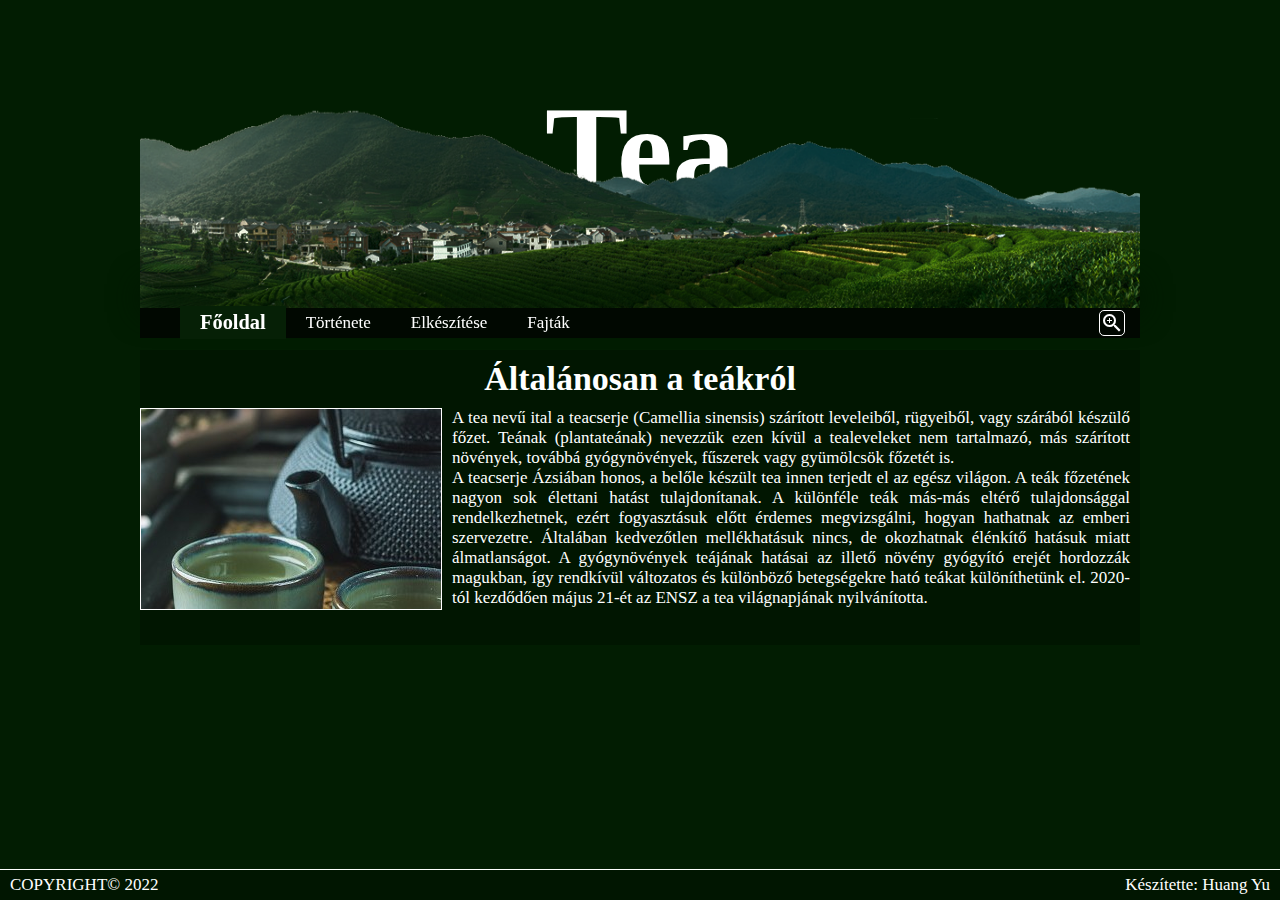
<file: index.html>
<!DOCTYPE html PUBLIC "-//W3C//DTD XHTML 1.0 Strict//EN" "http://www.w3.org/TR/xhtml1/DTD/xhtml1-strict.dtd">
<html xmlns="http://www.w3.org/1999/xhtml" lang="hu">
<head>
  <meta http-equiv="Content-Type" content="text/html; charset=utf-8"/>
  <meta name="viewport" content="width=device-width, initial-scale=1.0"/>
  <link rel="stylesheet" href="css/style.css" type="text/css" media="screen, print"/>
  <link rel="stylesheet" href="css/index.css" type="text/css" media="screen, print"/>
  <link rel="stylesheet" href="css/nyomtatas.css" type="text/css" media="print"/>
  <link href="https://fonts.googleapis.com/icon?family=Material+Icons" rel="stylesheet"/>
  <script type="text/javascript" src="js/zoom.js" defer="defer"></script>
  <title>Tea - Főoldal</title>
</head>
<body>
  <p id="menuCim"> Tea </p>
  <div id="header">
    <img src="media/menu/menu_felet.png" alt="tea farm" id="menuKep"/>
    <div id="navbar">
      <ul >
        <li><a class="navLink activeLink" href="index.html">Főoldal</a></li>
        <li><a class="navLink" href="tortenet.html">Története</a></li>
        <li><a class="navLink" href="elkeszites.html">Elkészítése</a></li>
        <li><a class="navLink" href="fajtak.html">Fajták</a></li>
      </ul>
      <span id="zoom" class="material-icons">zoom_in</span>
    </div>
  </div>
  <div id="content">
    <div>
      <h1 id="title">Általánosan a teákról</h1> 
        <div>
          <a href="media/fooldal/fooldal.jpg">
            <img src="media/fooldal/fooldal_kicsi.jpg" alt="Két teacsésze és egy teás kancsó"/>
          </a>
        <p>A tea nevű ital a teacserje (Camellia sinensis) szárított leveleiből, rügyeiből, vagy szárából készülő főzet. Teának (plantateának) nevezzük ezen kívül a tealeveleket nem tartalmazó, más szárított növények, továbbá gyógynövények, fűszerek vagy gyümölcsök főzetét is.
          <br/>
          A teacserje Ázsiában honos, a belőle készült tea innen terjedt el az egész világon. A teák főzetének nagyon sok élettani
          hatást tulajdonítanak. A különféle teák más-más eltérő tulajdonsággal rendelkezhetnek, ezért fogyasztásuk előtt érdemes megvizsgálni, hogyan hathatnak az
          emberi szervezetre. Általában kedvezőtlen mellékhatásuk nincs, de okozhatnak élénkítő hatásuk miatt álmatlanságot. A gyógynövények teájának hatásai az illető növény gyógyító erejét hordozzák
          magukban, így rendkívül változatos és különböző betegségekre ható teákat különíthetünk el. 2020-tól kezdődően május 21-ét az ENSZ a tea világnapjának nyilvánította.
        </p>
      </div>
    </div>
  </div>
  
  <div id="footer">
    <p>COPYRIGHT© 2022</p>
    <p>Készítette: Huang Yu</p>
  </div>
</body>
</html>
</file>
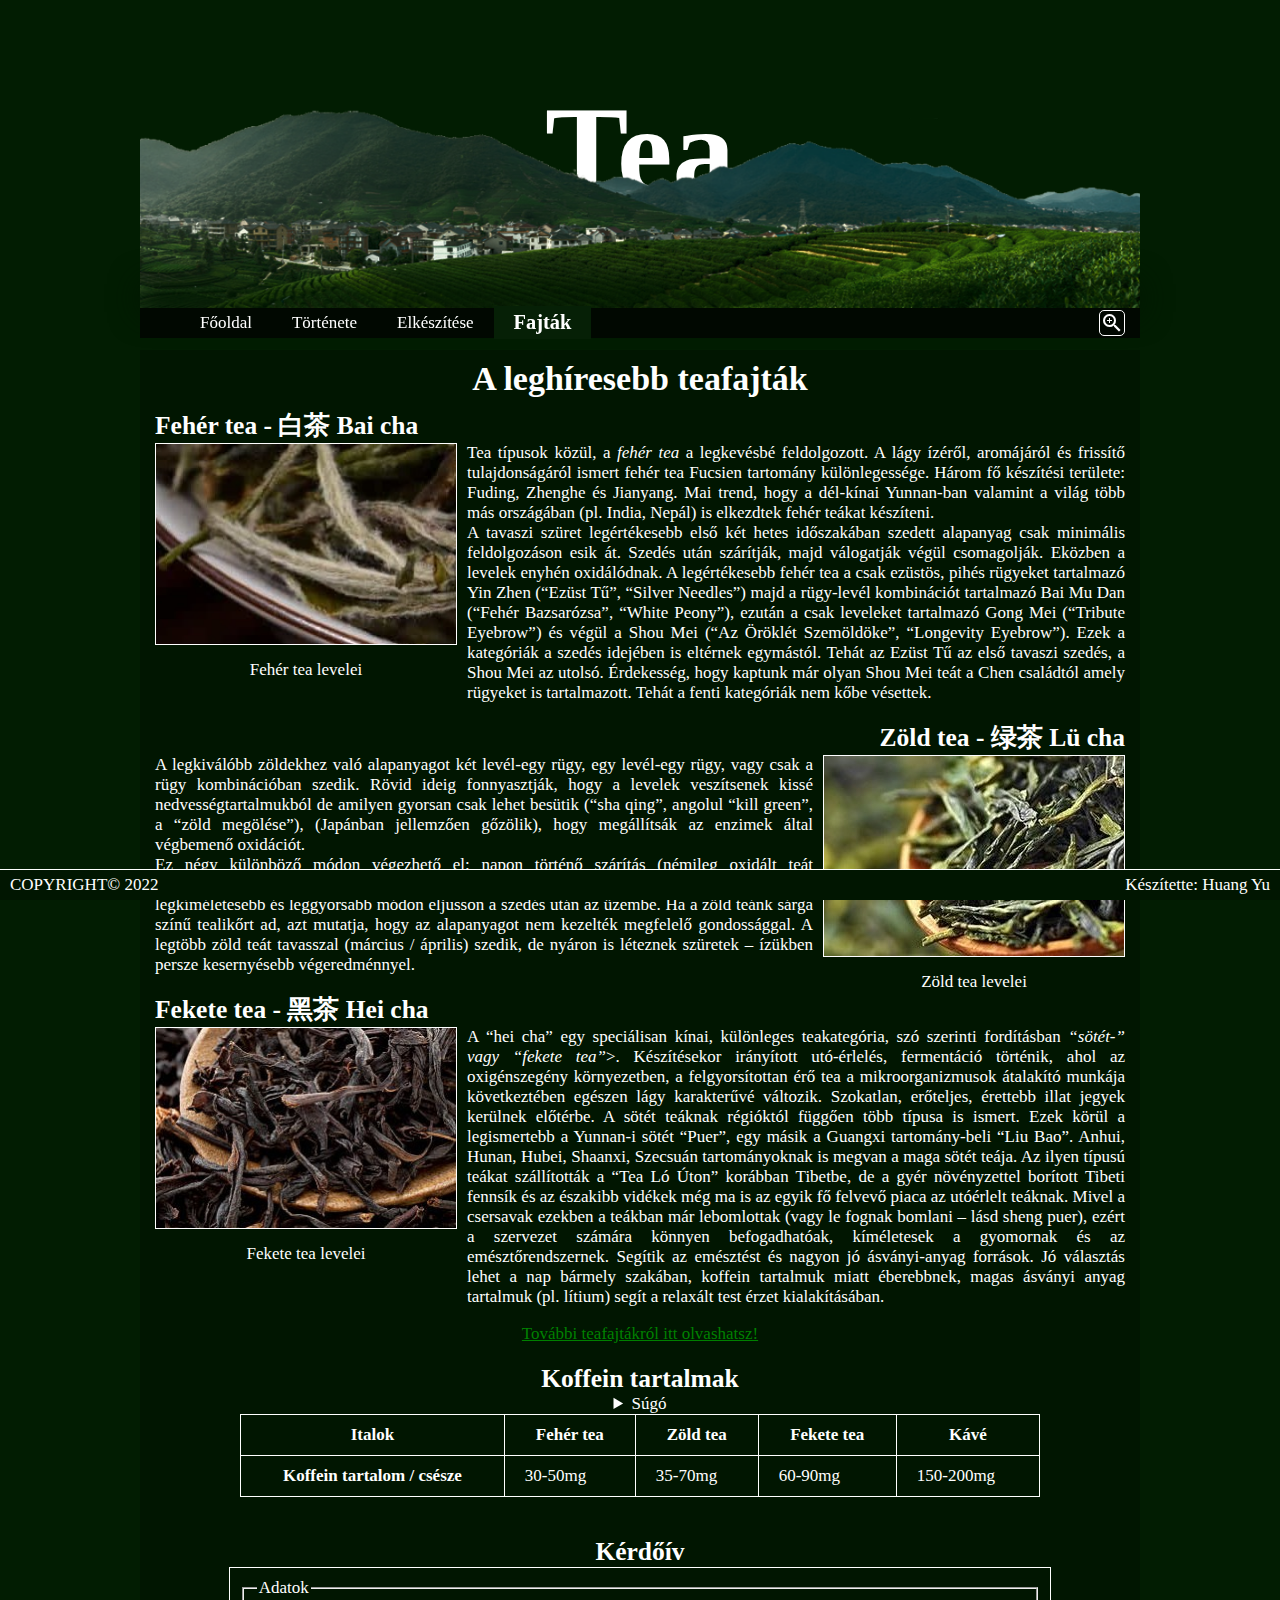
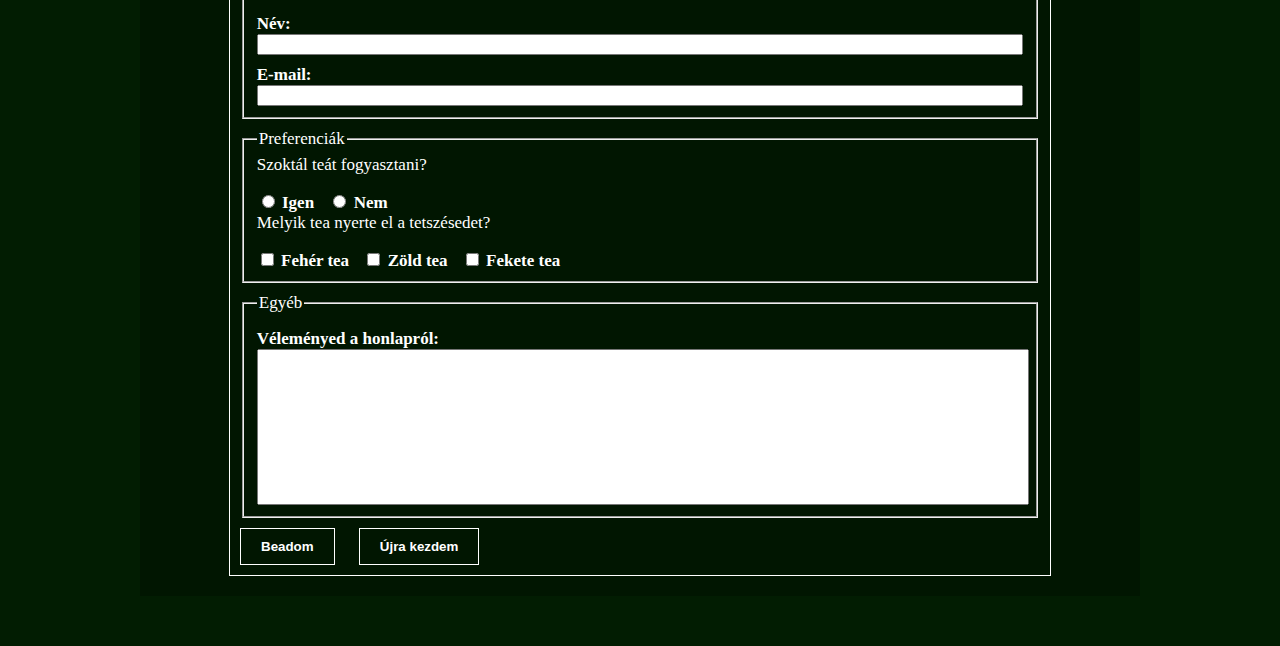
<file: fajtak.html>
<!DOCTYPE html>
<html lang="hu">
<head>
  <meta charset="UTF-8">
  <meta http-equiv="X-UA-Compatible" content="IE=edge">
  <meta name="viewport" content="width=device-width, initial-scale=1.0">
  <link rel="stylesheet" href="css/style.css" type="text/css" media="screen, print">
  <link rel="stylesheet" href="css/tortAndFajtak.css" type="text/css" media="screen, print">
  <link rel="stylesheet" href="css/fajtak.css" type="text/css" media="screen, print">
  <link href="https://fonts.googleapis.com/icon?family=Material+Icons" rel="stylesheet">
  <link rel="stylesheet" href="css/nyomtatas.css" type="text/css" media="print"/>
  <script src="js/zoom.js" defer></script>
  <script src="js/form.js" defer></script>
  <title>Tea - Fajták</title>
</head>
<body>
  <p id="menuCim"> Tea </p>
  <header>
    <img src="media/menu/menu_felet.png" alt="tea farm" id="menuKep">
    <nav id="navbar">
      <ul >
        <li><a class="navLink" href="index.html">Főoldal</a></li>
        <li><a class="navLink" href="tortenet.html">Története</a></li>
        <li><a class="navLink" href="elkeszites.html">Elkészítése</a></li>
        <li><a class="navLink activeLink" href="fajtak.html">Fajták</a></li>
      </ul>
      <span id="zoom" class="material-icons">zoom_in</span>
    </nav>
  </header>
  <div id="content">
    <article>
      <h1 id="title">A leghíresebb teafajták</h1>
      <section>
      <h2 id="feher_tea" class="oddH2">Fehér tea - 白茶 Bai cha</h2>
        <div class="oddSec">
          <figure>
            <a href="media/fajtak/feher_tea.jpg" target="blank">
              <img src="media/fajtak/feher_tea_kicsi.jpg" alt="Fehér tea levelek">      
            </a>
            <figcaption>Fehér tea levelei</figcaption>
          </figure>
          <p>
            Tea típusok közül, a <i>fehér tea</i> a legkevésbé feldolgozott. A lágy ízéről, aromájáról és frissítő tulajdonságáról ismert fehér tea Fucsien tartomány különlegessége. Három fő készítési területe: Fuding, Zhenghe és Jianyang. Mai trend, hogy a dél-kínai Yunnan-ban valamint a világ több más országában (pl. India, Nepál) is elkezdtek fehér teákat készíteni.
            <br>
            A tavaszi szüret legértékesebb első két hetes időszakában szedett alapanyag csak minimális feldolgozáson esik át. Szedés után szárítják, majd válogatják végül csomagolják. Eközben a levelek enyhén oxidálódnak. A legértékesebb fehér tea a csak ezüstös, pihés rügyeket tartalmazó  Yin Zhen (“Ezüst Tű”, “Silver Needles”) majd a rügy-levél kombinációt tartalmazó Bai Mu Dan (“Fehér Bazsarózsa”, “White Peony”), ezután a csak leveleket tartalmazó Gong Mei (“Tribute Eyebrow”) és végül a Shou Mei (“Az Öröklét Szemöldöke”, “Longevity Eyebrow”). Ezek a kategóriák a szedés idejében is eltérnek egymástól. Tehát az Ezüst Tű az első tavaszi szedés, a Shou Mei az utolsó. Érdekesség, hogy kaptunk már olyan Shou Mei teát a Chen családtól amely rügyeket is tartalmazott. Tehát a fenti kategóriák nem kőbe vésettek.
          </p>
        </div>
      </section>
      <section>
        <h2 id="zold_tea" class="evenH2">Zöld tea - 绿茶 Lü cha</h2>
        <div class="evenSec">
          <figure>
            <a href="media/fajtak/zold_tea.jpg" target="blank">
              <img src="media/fajtak/zold_tea_kicsi.jpg" alt="Zöld tea levelek">        
            </a>
            <figcaption>Zöld tea levelei</figcaption>
          </figure>
          <p>
            A legkiválóbb zöldekhez való alapanyagot két levél-egy rügy, egy levél-egy rügy, vagy csak a rügy kombinációban szedik. Rövid ideig fonnyasztják, hogy a levelek veszítsenek kissé nedvességtartalmukból de amilyen gyorsan csak lehet besütik (“sha qing”, angolul “kill green”, a “zöld megölése”), (Japánban jellemzően gőzölik), hogy megállítsák az enzimek által végbemenő oxidációt.
            <br>
            Ez négy különböző módon végezhető el: napon történő szárítás (némileg oxidált teát eredményez), gőzölés, sütés meleg levegővel és sütés wok-ban. A lényeg, hogy az alapanyag a legkíméletesebb és leggyorsabb módon eljusson a szedés után az üzembe. Ha a zöld teánk sárga színű tealikőrt ad, azt mutatja, hogy az alapanyagot nem kezelték megfelelő gondossággal. A legtöbb zöld teát tavasszal (március / április) szedik, de nyáron is léteznek szüretek – ízükben persze kesernyésebb végeredménnyel.
          </p>
        </div>
      </section>

      <section>
        <h2 id="fekete_tea" class="oddH2">Fekete tea - 黑茶 Hei cha</h2>
        <div class="oddSec">
          <figure>
            <a href="media/fajtak/fekete_tea.jpg" target="blank">
              <img src="media/fajtak/fekete_tea_kicsi.jpg" alt="Fekete tea levelek"> 
            </a>
            <figcaption>Fekete tea levelei</figcaption>
          </figure>
          <p>
            A “hei cha” egy speciálisan kínai, különleges teakategória, szó szerinti fordításban <i>“sötét-” vagy “fekete tea”</i>>. Készítésekor irányított utó-érlelés, fermentáció történik, ahol az oxigénszegény környezetben, a felgyorsítottan érő tea a mikroorganizmusok átalakító munkája következtében egészen lágy karakterűvé változik. Szokatlan, erőteljes, érettebb illat jegyek kerülnek előtérbe. A sötét teáknak régióktól függően több típusa is ismert. Ezek körül a legismertebb a Yunnan-i sötét “Puer”, egy másik a Guangxi tartomány-beli “Liu Bao”. Anhui, Hunan, Hubei, Shaanxi, Szecsuán tartományoknak is megvan a maga sötét teája. Az ilyen típusú teákat szállították a “Tea Ló Úton” korábban Tibetbe, de a gyér növényzettel borított Tibeti fennsík és az északibb vidékek még ma is az egyik fő felvevő piaca az utóérlelt teáknak. Mivel a csersavak ezekben a teákban már lebomlottak (vagy le fognak bomlani – lásd sheng puer), ezért a szervezet számára könnyen befogadhatóak, kíméletesek a gyomornak és az emésztőrendszernek. Segítik az emésztést és nagyon jó ásványi-anyag források. Jó választás lehet a nap bármely szakában, koffein tartalmuk miatt éberebbnek, magas ásványi anyag tartalmuk (pl. lítium) segít a relaxált test érzet kialakításában.
          </p>
        </div>
      </section>
        <a class="link" href="https://teavolution.eu/tea-fajtak/" target="blank">További teafajtákról itt olvashatsz!</a>
      
    </article>

    <article>
      <h2 id="koffein_tartalmak">Koffein tartalmak</h2>
      <div id="tableDiv">
        <table>
          <caption>
            <details>
                <summary>Súgó</summary>
                <p>A táblázat a különböző italok koffein tartalmát mutatja meg.</p>
            </details>
          </caption>
          <thead>
            <tr>
              <th>Italok</th>
              <th>Fehér tea</th>
              <th>Zöld tea</th>
              <th>Fekete tea</th>
              <th>Kávé</th>
            </tr>          
          </thead>
          <tbody>
            <tr>
              <th>Koffein tartalom / csésze</th>
              <td>30-50mg</td>
              <td>35-70mg</td>
              <td>60-90mg</td>
              <td>150-200mg</td>
            </tr>          
          </tbody>
        </table>
      </div>
    </article>
    <div id="messageBox">

    </div>
    <article>
      <h2 id="kerdoiv">Kérdőív</h2>
      <form id="habitForm">

        <fieldset>
          <legend>Adatok</legend>
          <label for="name">Név: </label>
          <input type="text" name="name" id="name" maxlength="30" required>          
          <label for="email">E-mail: </label>
          <input type="email" name="email" id="email" maxlength="50" required>        
        </fieldset>

        <fieldset>
          <legend>Preferenciák</legend>
          <div>
            <p>Szoktál teát fogyasztani? </p>
            <input type="radio" id="yes" name="habit" value="yes" required> <label for="yes">Igen</label>
            <input type="radio" id="no" name="habit" value="no"> <label for="no">Nem</label>
          </div>
  
          <div>
            <p>Melyik tea nyerte el a tetszésedet? </p>
            <input type="checkbox" id="feher" name="liking" value="feher"> <label for="feher">Fehér tea</label>
            <input type="checkbox" id="zold" name="liking" value="zold"> <label for="zold">Zöld tea</label>
            <input type="checkbox" id="fekete" name="liking" value="fekete"> <label for="fekete">Fekete tea</label>  
          </div>
        </fieldset>

        <fieldset>
          <legend>Egyéb</legend>
          <label for="opinion">Véleményed a honlapról: </label>
          <textarea name="opinion" id="opinion" cols="30" rows="10" maxlength="150"></textarea>
        </fieldset>
        <button type="submit" value="submit" class="button">Beadom</button>
        <button type="reset" value="reset" class="button">Újra kezdem</button>
      </form>
    </article>
  </div>

  <footer>
    <p>COPYRIGHT© 2022</p>
    <p>Készítette: Huang Yu</p>
  </footer>
</body>
</html>
</file>
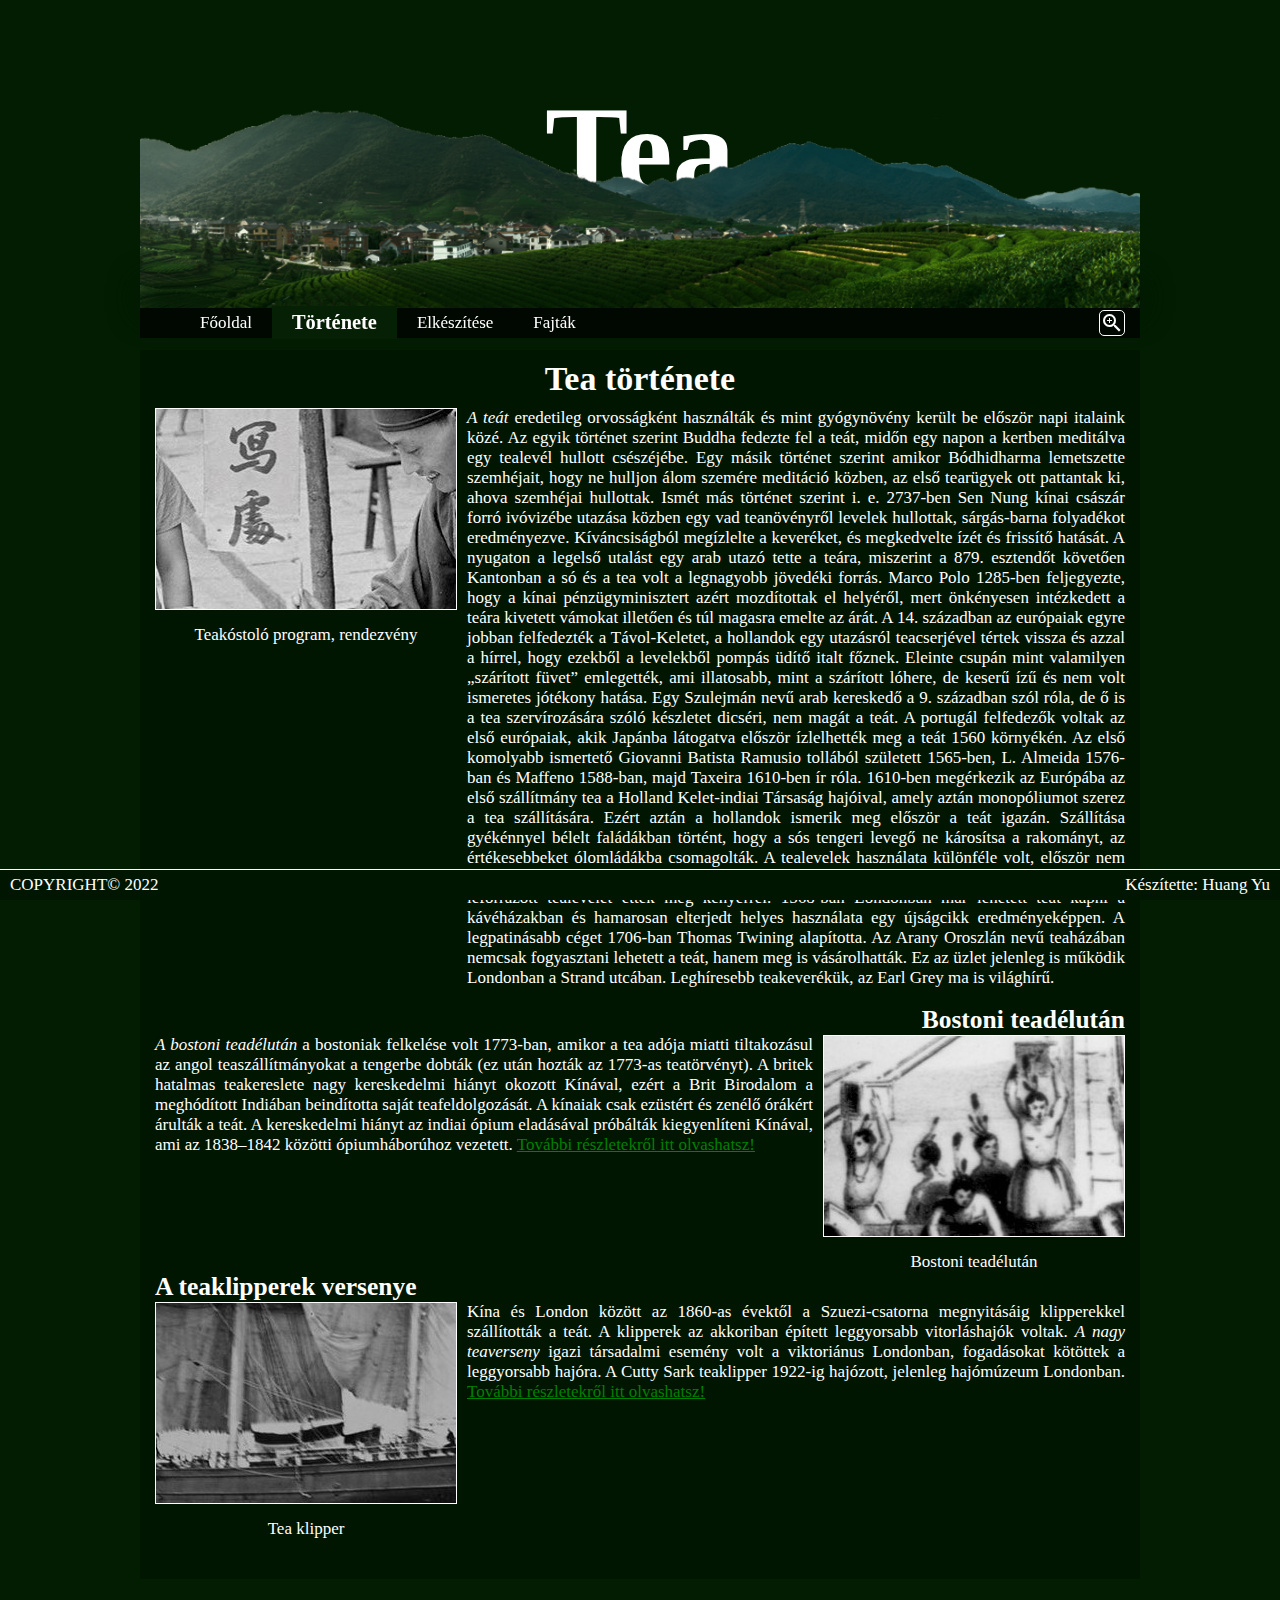
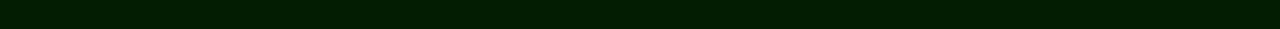
<file: tortenet.html>
<!DOCTYPE html>
<html lang="hu">
<head>
  <meta charset="UTF-8">
  <meta http-equiv="X-UA-Compatible" content="IE=edge">
  <meta name="viewport" content="width=device-width, initial-scale=1.0">
  <link rel="stylesheet" href="css/style.css" type="text/css" media="screen, print">
  <link rel="stylesheet" href="css/tortAndFajtak.css" type="text/css" media="screen, print">
  <link href="https://fonts.googleapis.com/icon?family=Material+Icons" rel="stylesheet">
  <link rel="stylesheet" href="css/nyomtatas.css" type="text/css" media="print"/>
  <script src="js/zoom.js" defer></script>
  <title>Tea - Története</title>
</head>
<body>
  <p id="menuCim"> Tea </p>
  <header>
      <img src="media/menu/menu_felet.png" alt="tea farm" id="menuKep">
    <nav id="navbar">
      <ul >
        <li><a class="navLink" href="index.html">Főoldal</a></li>
        <li><a class="navLink activeLink" href="tortenet.html">Története</a></li>
        <li><a class="navLink" href="elkeszites.html">Elkészítése</a></li>
        <li><a class="navLink" href="fajtak.html">Fajták</a></li>
      </ul>
      <span id="zoom" class="material-icons">zoom_in</span>
    </nav>
  </header>
  <div id="content">
    <article>
      <h1 id="title">Tea története</h1>
      <div class="oddSec">
        <figure>
          <a href="media/tortenet/teaugy.jpg" target="blank">
            <img src="media/tortenet/teaugy_kicsi.jpg" alt="Teakóstoló program, tearendezvény">
          </a>
          <figcaption>Teakóstoló program, rendezvény</figcaption>
        </figure>
        <p>
          <i>A teát</i> eredetileg orvosságként használták és mint gyógynövény került be először napi italaink közé. Az egyik történet szerint Buddha fedezte fel a teát, midőn egy napon a kertben meditálva egy tealevél hullott csészéjébe. Egy másik történet szerint amikor Bódhidharma lemetszette szemhéjait, hogy ne hulljon álom szemére meditáció közben, az első tearügyek ott pattantak ki, ahova szemhéjai hullottak. Ismét más történet szerint i. e. 2737-ben Sen Nung kínai császár forró ivóvizébe utazása közben egy vad teanövényről levelek hullottak, sárgás-barna folyadékot eredményezve. Kíváncsiságból megízlelte a keveréket, és megkedvelte ízét és frissítő hatását. A nyugaton a legelső utalást egy arab utazó tette a teára, miszerint a 879. esztendőt követően Kantonban a só és a tea volt a legnagyobb jövedéki forrás. Marco Polo 1285-ben feljegyezte, hogy a kínai pénzügyminisztert azért mozdítottak el helyéről, mert önkényesen intézkedett a teára kivetett vámokat illetően és túl magasra emelte az árát. A 14. században az európaiak egyre jobban felfedezték a Távol-Keletet, a hollandok egy utazásról teacserjével tértek vissza és azzal a hírrel, hogy ezekből a levelekből pompás üdítő italt főznek. Eleinte csupán mint valamilyen „szárított füvet” emlegették, ami illatosabb, mint a szárított lóhere, de keserű ízű és nem volt ismeretes jótékony hatása. Egy Szulejmán nevű arab kereskedő a 9. században szól róla, de ő is a tea szervírozására szóló készletet dicséri, nem magát a teát. A portugál felfedezők voltak az első európaiak, akik Japánba látogatva először ízlelhették meg a teát 1560 környékén. Az első komolyabb ismertető Giovanni Batista Ramusio tollából született 1565-ben, L. Almeida 1576-ban és Maffeno 1588-ban, majd Taxeira 1610-ben ír róla. 1610-ben megérkezik az Európába az első szállítmány tea a Holland Kelet-indiai Társaság hajóival, amely aztán monopóliumot szerez a tea szállítására. Ezért aztán a hollandok ismerik meg először a teát igazán. Szállítása gyékénnyel bélelt faládákban történt, hogy a sós tengeri levegő ne károsítsa a rakományt, az értékesebbeket ólomládákba csomagolták. A tealevelek használata különféle volt, először nem ismerték a hagyományos kínai vagy japán teaszertartást, ezért előfordult, hogy magát a leforrázott tealevelet ették meg kenyérrel. 1568-ban Londonban már lehetett teát kapni a kávéházakban és hamarosan elterjedt helyes használata egy újságcikk eredményeképpen. A legpatinásabb céget 1706-ban Thomas Twining alapította. Az Arany Oroszlán nevű teaházában nemcsak fogyasztani lehetett a teát, hanem meg is vásárolhatták. Ez az üzlet jelenleg is működik Londonban a Strand utcában. Leghíresebb teakeverékük, az Earl Grey ma is világhírű. 
        </p>
      </div>

      <section>
        <h2 id="bostoni_teadelutan" class="evenH2">Bostoni teadélután</h2>
        <div class="evenSec">
          <figure>
            <a href="media/tortenet/bostoni_tea_delutan.jpg" target="blank">
              <img src="media/tortenet/bostoni_tea_delutan_kicsi.jpg" alt="Az emberek a teaszállítmányokat a tengerbe dobják.">
            </a>
            <figcaption>Bostoni teadélután</figcaption>
          </figure>
          <p>
            <i>A bostoni teadélután</i> a bostoniak felkelése volt 1773-ban, amikor a tea adója miatti tiltakozásul az angol teaszállítmányokat a tengerbe dobták (ez után hozták az 1773-as teatörvényt). A britek hatalmas teakereslete nagy kereskedelmi hiányt okozott Kínával, ezért a Brit Birodalom a meghódított Indiában beindította saját teafeldolgozását. A kínaiak csak ezüstért és zenélő órákért árulták a teát. A kereskedelmi hiányt az indiai ópium eladásával próbálták kiegyenlíteni Kínával, ami az 1838–1842 közötti ópiumháborúhoz vezetett.
            <a class="link" href="https://hu.wikipedia.org/wiki/Bostoni_tead%C3%A9lut%C3%A1n" target="blank">További részletekről itt olvashatsz!</a>
          </p>
        </div>
      </section>

      <section>
        <h2 id="teaklipper_verseny" class="oddH2">A teaklipperek versenye</h2>
        <div class="oddSec">
          <figure>
            <a href="media/tortenet/tea_futam.jpg" target="blank">
              <img src="media/tortenet//tea_futam_kicsi.jpg" alt="Egy teaszállító hajó.">        
            </a>
            <figcaption>Tea klipper</figcaption>  
          </figure>
          <p>
            Kína és London között az 1860-as évektől a Szuezi-csatorna megnyitásáig klipperekkel szállították a teát. A klipperek az akkoriban épített leggyorsabb vitorláshajók voltak. <i>A nagy teaverseny</i> igazi társadalmi esemény volt a viktoriánus Londonban, fogadásokat kötöttek a leggyorsabb hajóra. A Cutty Sark teaklipper 1922-ig hajózott, jelenleg hajómúzeum Londonban.
            <a class="link" href="https://hajozas.hu/magazin/vitorlazas/a-nagy-teafutam-nyomaban/" target="blank">További részletekről itt olvashatsz!</a>
          </p>
        </div>
      </section>
    </article>
  </div>


  <footer>
    <p>COPYRIGHT© 2022</p>
    <p>Készítette: Huang Yu</p>
  </footer>
</body>
</html>
</file>
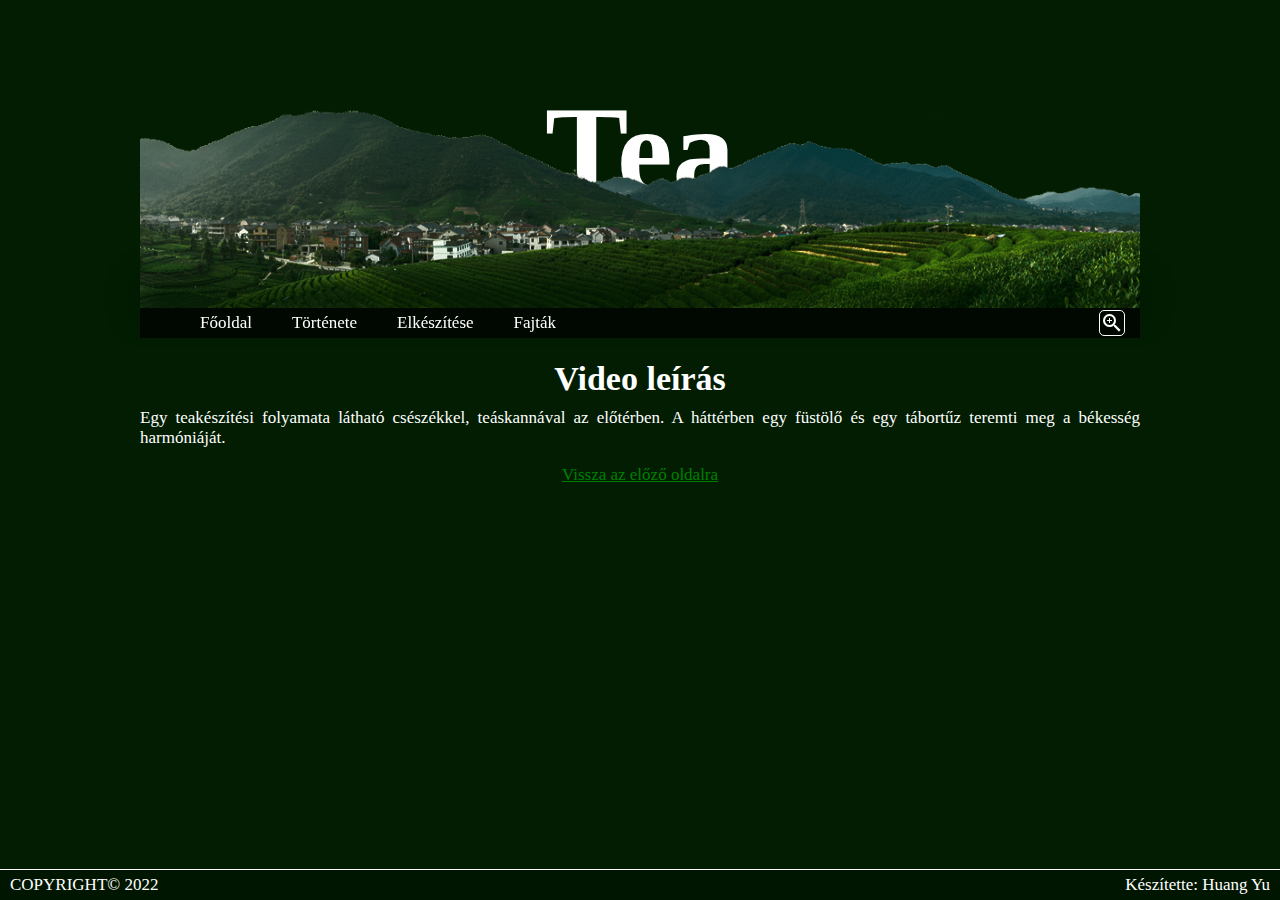
<file: video_leiras.html>
<!DOCTYPE html>
<html lang="hu">
<head>
  <meta charset="UTF-8">
  <meta http-equiv="X-UA-Compatible" content="IE=edge">
  <meta name="viewport" content="width=device-width, initial-scale=1.0">
  <link rel="stylesheet" href="css/style.css" type="text/css" media="screen, print">
  <link rel="stylesheet" href="css/nyomtatas.css" type="text/css" media="print"/>
  <link href="https://fonts.googleapis.com/icon?family=Material+Icons" rel="stylesheet">
  <script src="js/zoom.js" defer></script>
  <title>Tea - Video leírás</title>
</head>
<body>
  <p id="menuCim"> Tea </p>
  <header>
      <img src="media/menu/menu_felet.png" alt="tea farm" id="menuKep">
    <nav id="navbar">
      <ul >
        <li><a class="navLink" href="index.html">Főoldal</a></li>
        <li><a class="navLink" href="tortenet.html">Története</a></li>
        <li><a class="navLink" href="elkeszites.html">Elkészítése</a></li>
        <li><a class="navLink" href="fajtak.html">Fajták</a></li>
      </ul>
      <span id="zoom" class="material-icons">zoom_in</span>
    </nav>
  </header>
  <div id="content">
    <h1>Video leírás</h1>
    <p>Egy teakészítési folyamata látható csészékkel, teáskannával az előtérben. A háttérben egy füstölő és egy tábortűz teremti meg a békesség harmóniáját.</p>
    <a href="elkeszites.html">Vissza az előző oldalra</a>
  </div>
  <footer>
    <p>COPYRIGHT© 2022</p>
    <p>Készítette: Huang Yu</p>
  </footer>
</body>
</html>
</file>
<file: css/style.css>
.zoom {
  font-size: 22px;
}
html {
  font-size: 17px;
}
body {
  --main-green: rgb(2, 29, 2);
  --sec-green: rgb(1, 22, 1);
  background-color: var(--main-green);
  --basic-border: 1px solid white;
  --max-width: 1000px;

  margin: 0px;
  color: white;
}

h1, h2 {
  margin: 0px;
  padding: 0px;
}
h1 {
  text-align: center;
  margin: 10px 20px;
  font-size: 2rem;
}
h2 {
  font-size: 1.5rem;
}
p {
  max-width: 1000px;
  font-size: 1rem;
}

#menuCim {
  font-size: 125px;
  font-weight: bolder;

  position: fixed;
  top: 80px;
  left: 50%;
  margin-left: -95px;

  z-index: 0;
}

header{
  display: flex;
  flex-direction: column;
  justify-content: center;
  align-items: center;
  height: 350px;
}
#menuKep {
  margin-top: 95px;
  margin-bottom: 0px;
  z-index: 1;

  max-width: 1000px;
  width: 99%;

  border: none;
}

#navbar{
  width: 99%;
  max-width: var(--max-width);
  height: 30px;

  background-color: rgb(1, 8, 1);
  box-shadow: 0px -25px 30px 0px var(--sec-green);

  z-index: 3;

  display: flex;
  align-items: center;
}
#navbar>ul{
  height: 100%;

  display: flex;

  list-style: none;
  margin: 0px;
}
#navbar>ul>li{
  display: flex;
  justify-content: center;
  align-items: center;
}
.navLink:hover{
  background-color: rgb(6, 32, 6);
}
a {
  text-decoration: underline;
  color: green;
}
.navLink {
  display: flex;
  justify-content: center;
  align-items: center;

  text-decoration: none;
  color: white;

  margin: 0px;
  padding: 5px 20px;
}
.activeLink {
  background-color: rgb(6, 32, 6);
  font-size: 1.2rem;
  font-weight: bold;
}

#zoom {
  border: var(--basic-border);
  border-radius: 5px;
  margin-right: 15px;
  margin-left: auto;
}
#zoom:hover {
  cursor: pointer;
}

/*--------------------------------------------CONTENT-------------------------------------------------*/
#content {
  display: flex;
  flex-direction: column;
  align-items: center;

  background-color: var(--main-green);
  z-index: 2;
}
article{
  max-width: var(--max-width);
  width: 100%;

  background-color: var(--sec-green);

  z-index: 2;

  display: flex;
  flex-direction: column;
  align-items: center;
  padding-bottom: 20px;
}
article:last-child {
  margin-bottom: 50px;
}
section:last-child {
  margin-bottom: 20px;
}
figure {
  width: 100%;
  max-width: 400px;
  margin: 0px;
}
img {
  border: var(--basic-border);
  width: 300px;
  max-height: 200px;
  height: auto;

  margin-bottom: 10px;
}
p{
  text-align: justify;
  cursor: default;
  margin-top: 0px;
}
figcaption {
  text-align: center;
}
footer {
  width: 100%;
  margin: 0px;

  background-color: var(--sec-green);

  z-index: 2;

  position: fixed;
  bottom: 0px;
  left: 0px;

  display: flex;
  flex-direction: row;
  align-items: center;

  border-top: var(--basic-border);
}

footer>p {
  margin: 5px 10px;
}
footer>p:last-child {
  margin-left: auto;
}

::-webkit-scrollbar {
  background-color: var(--sec-green);
}
::-webkit-scrollbar-thumb {
  background-color: var(--main-green);
  border-radius: 7px;
}
::-webkit-scrollbar-button {
  display: none;
}

.link:visited{
  color: rgb(17, 49, 17);
}
/*---------------------------ADJUSTMENTS ACCORDING TO SCREENSIZE----------------------------------*/

@media only screen and (max-width: 700px) {
  header {
    height: 380px;
  }
  #menuCim {
    font-size: 100px;
    margin-left: -76px;
    top: 50px;
  }

  #navbar {
    height: 100%;
    flex-direction: column;
  }
  #navbar>ul {
    width: 100%;

    padding: 0px;

    flex-direction: column;
  }
  #navbar>ul>li {
    width: 100%;
    align-self: flex-start;
  }
  #navbar>ul>li>a {
    width: 100%;
    padding-right: 0px;
  }
}

@media only screen and (max-width: 450px){
  html {
    font-size: 15px;
  }
  h1,
  h2,
  p {
    font-family: sans-serif;
  }
  header {
    height: 347px;
  }
  #menuCim {
    font-size: 80px;
    margin-left: -60.5px;
    top: 40px;
  }
  #menuKep{
    margin-top: 80px;
  }
  section {
    margin: 0px 10px;
  }
  footer {
    flex-direction: column;
  }
  footer>p:last-child {
    margin-left: 10px;
  }
}

@media only screen and (max-width: 350px){
  header {
    height: 300px;
  }
  #menuCim {
    font-size: 80px;
    margin-left: -60.5px;
    top: 30px;
  }
  #menuKep{
    margin-top: 80px;
  }
  h2 {
    text-align: center;
  }
  section {
    margin: 0px 10px;
  }
  img {
    width: 100%;
  }
}
</file>
<file: css/index.css>
section {
  display: flex;
  flex-direction: row;
}
h2 {
  width: auto;
  max-width: var(--max-width);
  display: block;

  margin: 10px 15px;

  background-color: var(--sec-green);
}
img {
  align-self: center;
  justify-self: center;
  margin-bottom: 10px;
}
p {
  margin: 0px 10px 10px 10px;
}
div {
  display: flex;
  flex-direction: row;
}
#header {
  display: flex;
  flex-direction: column;
  justify-content: center;
  align-items: center;
  height: 350px;
}
#content>div{
  max-width: var(--max-width);
  width: 100%;

  background-color: var(--sec-green);

  z-index: 2;

  display: flex;
  flex-direction: column;
  align-items: center;
  padding-bottom: 20px;
}
#footer {
  width: 100%;
  margin: 0px;

  background-color: var(--sec-green);

  z-index: 2;

  position: fixed;
  bottom: 0px;
  left: 0px;

  display: flex;
  flex-direction: row;
  align-items: center;

  border-top: var(--basic-border);
}
#footer>p {
  margin: 5px 10px;
}
#footer>p:last-child {
  margin-left: auto;
}

@media only screen and (max-width: 1000px){
  #content div {
    flex-direction: column;
    align-items: center;
  }
  span {
    margin: 0px;
  }
}
@media only screen and (max-width: 700px) {
  #header {
    height: 380px;
  }
}
@media only screen and (max-width: 450px){
  #header {
    height: 347px;
  }
  #footer {
    flex-direction: column;
  }
  #footer>p:last-child {
    margin-left: 10px;
  }
}
@media only screen and (max-width: 360px){
  p {
    margin: 0px 2px;
  }
  #header {
    height: 300px;
  }
}
</file>
<file: css/nyomtatas.css>
#menuCim,
header, #header,
footer, #footer,
video,
figcaption a,
form, caption, #kerdoiv{
  display: none;
}
img {
  width: 200px;
  border: none;
  margin: 0px;
}
h1, h2, img {
  page-break-after: avoid;
}
h1 {
  page-break-before: always;
}
section {
  page-break-inside: avoid;
}
body {
  background-color: white;
  color: black;
}

a, a:visited, .link, .link:visited {
  color: black;
}

.evenH2,
figcaption{
  text-align: start;
}

.oddSec,
.evenSec,
article {
  display: block;
}



html,
.zoom {
  font-size: 16px;
}
</file>
<file: css/tortAndFajtak.css>
.oddSec {
  display: flex;
  flex-direction: row;
  margin: 0px 15px;
}
.oddSec > p {
  margin-left: 10px;
}
.oddH2 {
  margin-left: 15px;
}
.evenSec {
  display: flex;
  flex-direction: row-reverse;
  margin: 0px 15px;
}
.evenSec > p {
  margin-right: 10px;
}
.evenH2 {
  margin-right: 15px;
  text-align: end;
}
@media only screen and (max-width: 1000px) {
  .oddH2,
  .evenH2{
    margin: 0px;
  }

  .oddSec,
  .evenSec {
    flex-direction: column;
    align-items: center;
  }
}
</file>
<file: css/fajtak.css>
#messageBox{
  max-width: var(--max-width);
  width: 100%;

  background-color: var(--sec-green);

  z-index: 2;

  display: flex;
  flex-direction: column;
  align-items: center;
  padding-bottom: 20px;
}
#tableDiv {
  width: 90%;
  max-width: 800px;

  display: block;

  overflow-x: scroll;
}

table,
th,
td {
  border: var(--basic-border);
}
table {
  width: 100%;
  min-width: 670px;

  border-collapse: collapse;
}
th,
td {
  padding: 10px 20px;
}

form {
  width: 90%;
  max-width: 800px;

  padding: 10px 10px;

  border: var(--basic-border);
}
form label {
  margin-right: 10px;
  font-weight: bold;
  margin-top: 10px;
}
form > fieldset {
  display: flex;
  flex-direction: column;
  margin-bottom: 10px;
}
textarea {
  width: 100%;
  resize: none;
}
.button {
  padding: 10px 20px;

  font-weight: bold;
  color: white;
  background-color: var(--sec-green);
  border: var(--basic-border);

  cursor: pointer;
}
.button:last-child {
  margin-left: 20px;
}
.button:hover {
  background-color: var(--main-green);
}

#messageDiv {
  padding: 10px 55px;

  border: var(--basic-border);
}
#messageDiv > p {
  margin: 0px;
}

@media only screen and (max-width: 1000px){
  .evenH2 {
    text-align: center;
  }
  h2 {
    text-align: center;
  }
}
</file>
